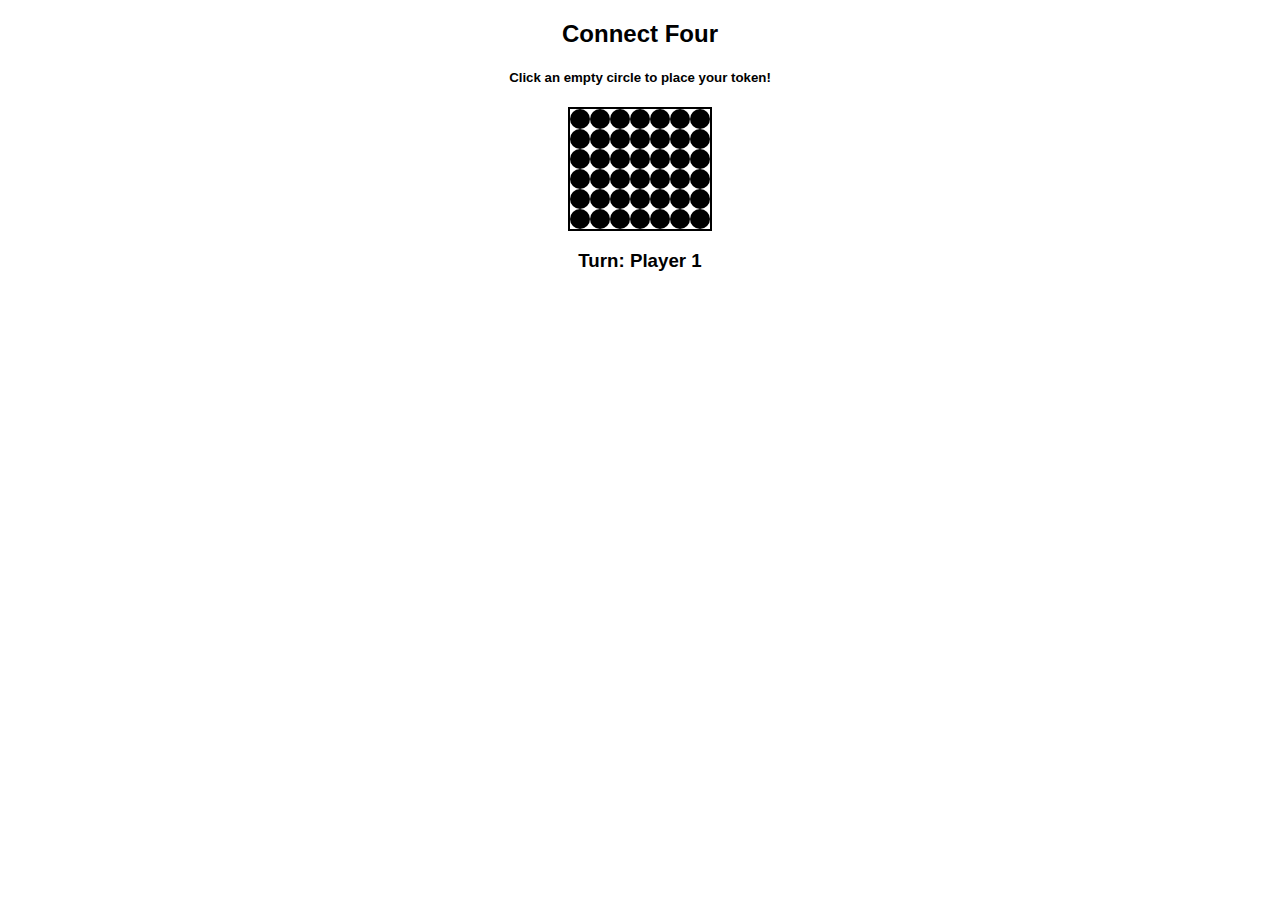
<file: AniaKubow/ConnectFour/index.html>
<!DOCTYPE html>
<html lang="en" dir="ltr">
<head>

    <meta charset="UTF-8">
    <title>Connect Four</title>
    <link rel="stylesheet" href="style.css">

</head>
<body>

    <h2 id="title">Connect Four</h2>
    <h5 id="info">Click an empty circle to place your token!</h5>

    <div class="grid">
        <div class="no-player"></div>
        <div class="no-player"></div>
        <div class="no-player"></div>
        <div class="no-player"></div>
        <div class="no-player"></div>
        <div class="no-player"></div>
        <div class="no-player"></div>
        <div class="no-player"></div>
        <div class="no-player"></div>
        <div class="no-player"></div>
        <div class="no-player"></div>
        <div class="no-player"></div>
        <div class="no-player"></div>
        <div class="no-player"></div>
        <div class="no-player"></div>
        <div class="no-player"></div>
        <div class="no-player"></div>
        <div class="no-player"></div>
        <div class="no-player"></div>
        <div class="no-player"></div>
        <div class="no-player"></div>
        <div class="no-player"></div>
        <div class="no-player"></div>
        <div class="no-player"></div>
        <div class="no-player"></div>
        <div class="no-player"></div>
        <div class="no-player"></div>
        <div class="no-player"></div>
        <div class="no-player"></div>
        <div class="no-player"></div>
        <div class="no-player"></div>
        <div class="no-player"></div>
        <div class="no-player"></div>
        <div class="no-player"></div>
        <div class="no-player"></div>
        <div class="no-player"></div>
        <div class="no-player"></div>
        <div class="no-player"></div>
        <div class="no-player"></div>
        <div class="no-player"></div>
        <div class="no-player"></div>
        <div class="no-player"></div>
        <div class="taken" id="bottom-row"></div>
        <div class="taken" id="bottom-row"></div>
        <div class="taken" id="bottom-row"></div>
        <div class="taken" id="bottom-row"></div>
        <div class="taken" id="bottom-row"></div>
        <div class="taken" id="bottom-row"></div>
        <div class="taken" id="bottom-row"></div>
    </div>

    <h3 id="player-text">Turn: Player <span id="current-player">1</span></h3>
    <h3 id="result"></h3>    
    
    <script src="app.js" charset="utf-8"></script>

</body>
</html>
</file>
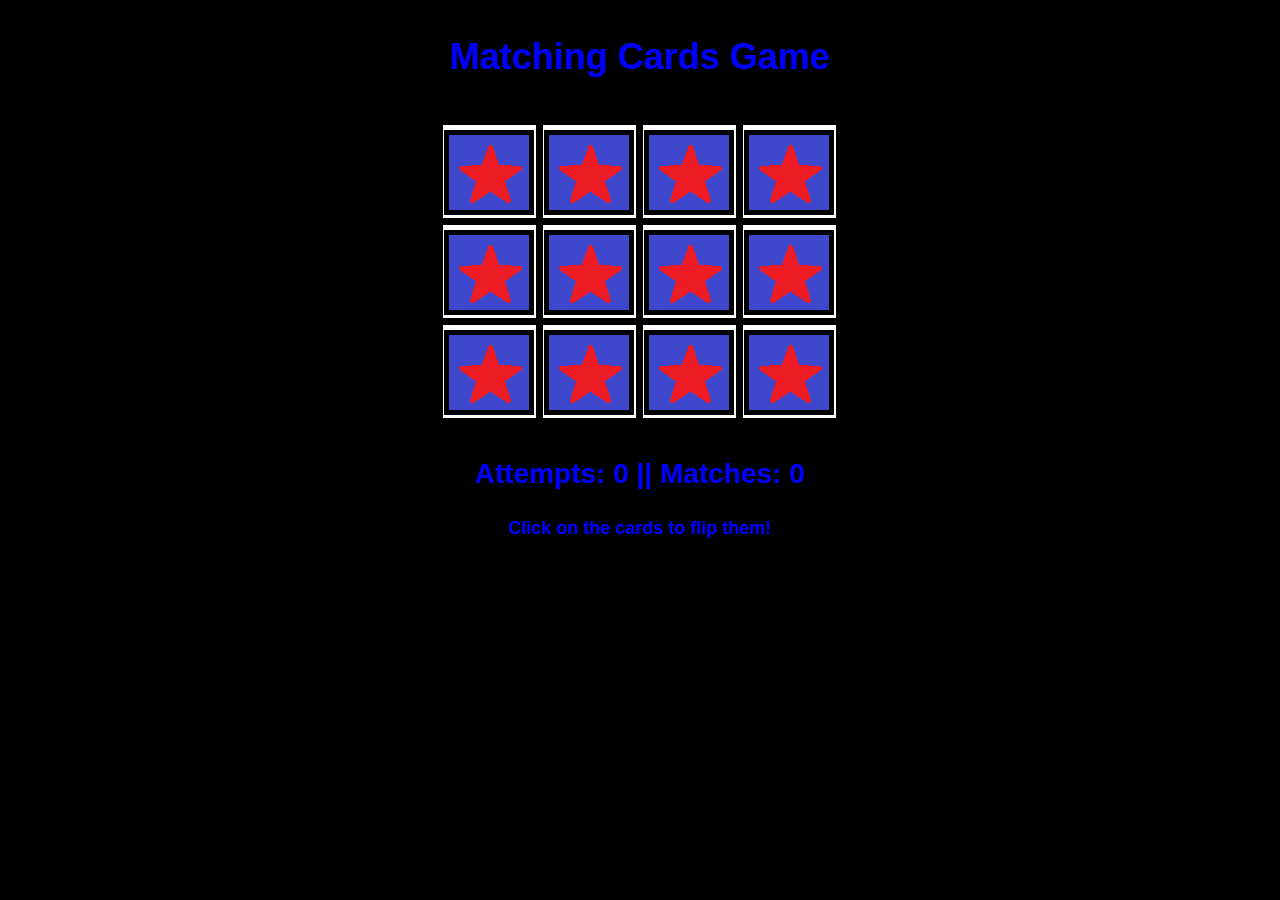
<file: AniaKubow/MemoryGame/index.html>
<!DOCTYPE html>
<html lang="en" dir='ltr'>
<head>
    <meta charset="UTF-8">
    <title>Memory Game</title>
    <link rel="stylesheet" href="style.css"></link>
    <script src="app.js" charset="utf-8"></script>
</head>
<body class="body">

    <h3 class="title">Matching Cards Game</h3>

    <div class="grid"></div>

    <h3 class="score"><span id="result"></span></h3>

    <h4 class="info">Click on the cards to flip them!</h4>
    
</body>
</html>
</file>
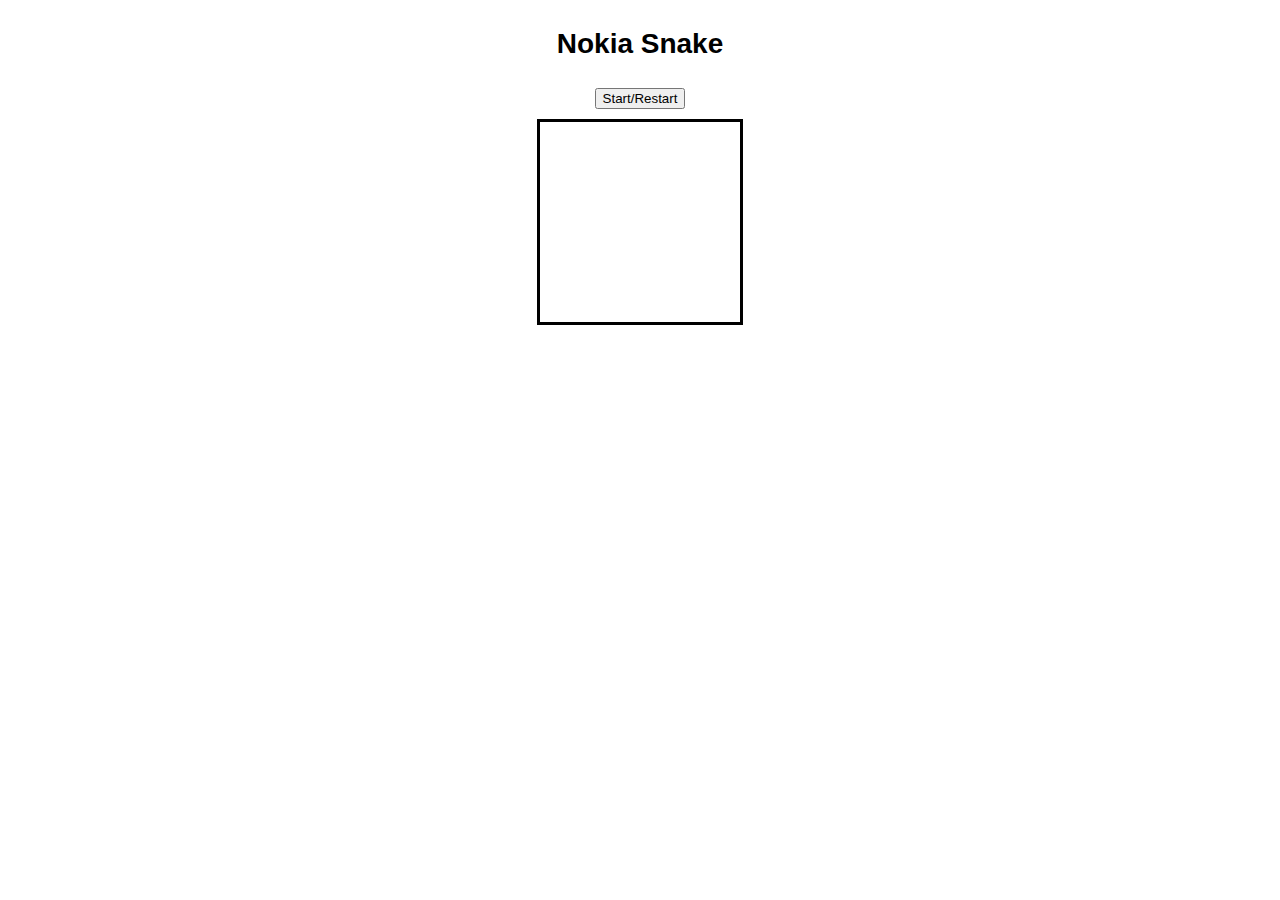
<file: AniaKubow/NokiaSnake/index.html>
<!DOCTYPE html>
<html lang="en" dir="ltr">
<head>

    <meta charset="UTF-8">
    <title>Snake Tutorial</title>
    <link rel="stylesheet" href="style.css">
    <script src="app.js" charset="utf-8"></script>

</head>
<body>

    <h3 class="title">Nokia Snake</h3>

    <div class="button-div">
        <button class="start">Start/Restart</button>
    </div>


    <!--
        100 divs for 10x10 square
    -->
    <div class="grid">
        <div></div>
        <div></div>
        <div></div>
        <div></div>
        <div></div>
        <div></div>
        <div></div>
        <div></div>
        <div></div>
        <div></div>
        <div></div>
        <div></div>
        <div></div>
        <div></div>
        <div></div>
        <div></div>
        <div></div>
        <div></div>
        <div></div>
        <div></div>
        <div></div>
        <div></div>
        <div></div>
        <div></div>
        <div></div>
        <div></div>
        <div></div>
        <div></div>
        <div></div>
        <div></div>
        <div></div>
        <div></div>
        <div></div>
        <div></div>
        <div></div>
        <div></div>
        <div></div>
        <div></div>
        <div></div>
        <div></div>
        <div></div>
        <div></div>
        <div></div>
        <div></div>
        <div></div>
        <div></div>
        <div></div>
        <div></div>
        <div></div>
        <div></div>
        <div></div>
        <div></div>
        <div></div>
        <div></div>
        <div></div>
        <div></div>
        <div></div>
        <div></div>
        <div></div>
        <div></div>
        <div></div>
        <div></div>
        <div></div>
        <div></div>
        <div></div>
        <div></div>
        <div></div>
        <div></div>
        <div></div>
        <div></div>
        <div></div>
        <div></div>
        <div></div>
        <div></div>
        <div></div>
        <div></div>
        <div></div>
        <div></div>
        <div></div>
        <div></div>
        <div></div>
        <div></div>
        <div></div>
        <div></div>
        <div></div>
        <div></div>
        <div></div>
        <div></div>
        <div></div>
        <div></div>
        <div></div>
        <div></div>
        <div></div>
        <div></div>
        <div></div>
        <div></div>
        <div></div>
        <div></div>
        <div></div>
        <div></div>
    </div>


    <div class="score"><span></span></div>
    
</body>
</html>
</file>
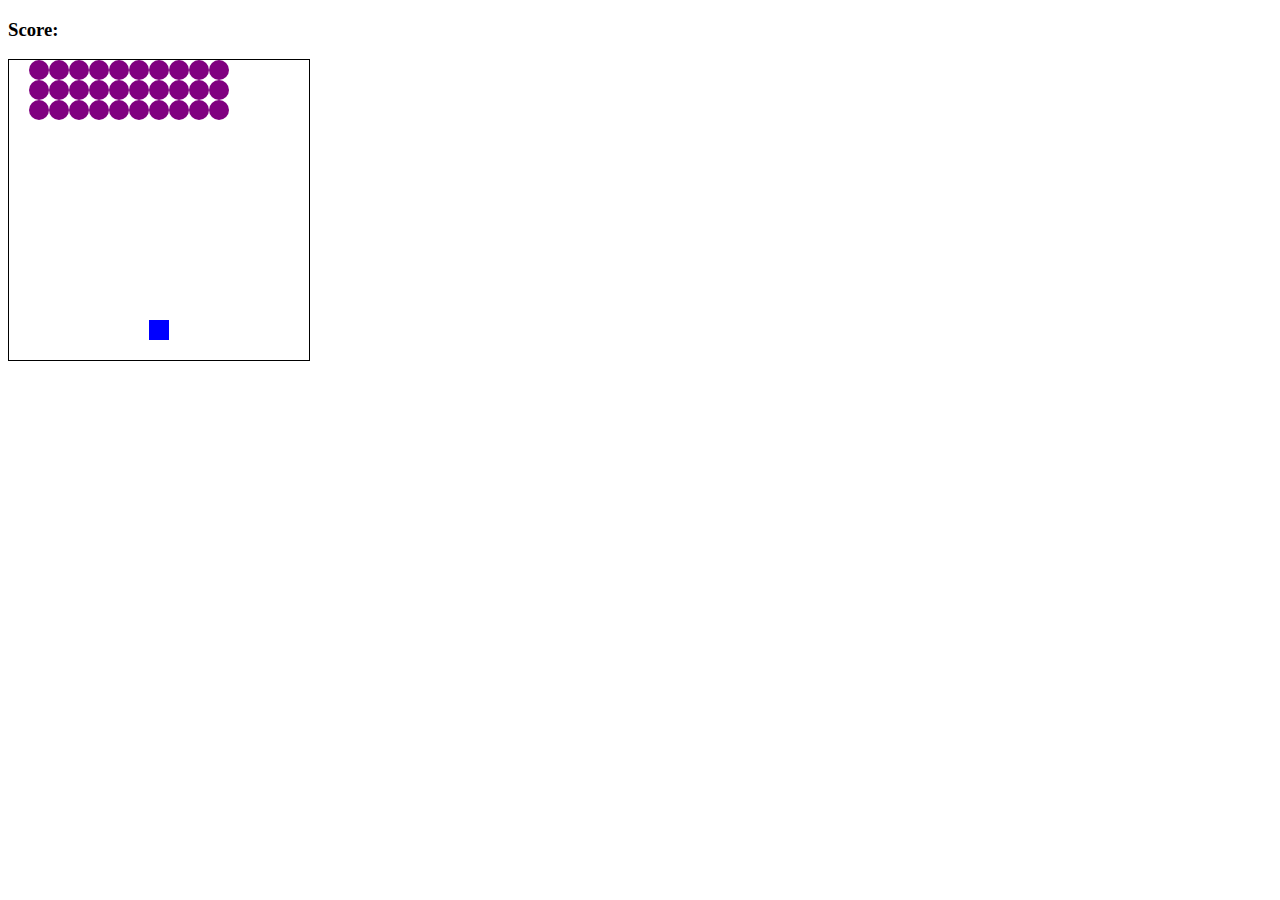
<file: AniaKubow/SpaceInvaders/index.html>
<!DOCTYPE html>
<html lang="en" dir="ltr">
<head>

    <meta charset="UTF-8">
    <title>Space Invaders</title>
    <link rel="stylesheet" href="style.css">
    <script src="app.js" charset="utf-8"></script>

</head>
<body>

    <h3>Score: <span id="result"></span></h3>

    <div class="grid">
        <div></div>
        <div></div>
        <div></div>
        <div></div>
        <div></div>
        <div></div>
        <div></div>
        <div></div>
        <div></div>
        <div></div>
        <div></div>
        <div></div>
        <div></div>
        <div></div>
        <div></div>
        <div></div>
        <div></div>
        <div></div>
        <div></div>
        <div></div>
        <div></div>
        <div></div>
        <div></div>
        <div></div>
        <div></div>
        <div></div>
        <div></div>
        <div></div>
        <div></div>
        <div></div>
        <div></div>
        <div></div>
        <div></div>
        <div></div>
        <div></div>
        <div></div>
        <div></div>
        <div></div>
        <div></div>
        <div></div>
        <div></div>
        <div></div>
        <div></div>
        <div></div>
        <div></div>
        <div></div>
        <div></div>
        <div></div>
        <div></div>
        <div></div>
        <div></div>
        <div></div>
        <div></div>
        <div></div>
        <div></div>
        <div></div>
        <div></div>
        <div></div>
        <div></div>
        <div></div>
        <div></div>
        <div></div>
        <div></div>
        <div></div>
        <div></div>
        <div></div>
        <div></div>
        <div></div>
        <div></div>
        <div></div>
        <div></div>
        <div></div>
        <div></div>
        <div></div>
        <div></div>
        <div></div>
        <div></div>
        <div></div>
        <div></div>
        <div></div>
        <div></div>
        <div></div>
        <div></div>
        <div></div>
        <div></div>
        <div></div>
        <div></div>
        <div></div>
        <div></div>
        <div></div>
        <div></div>
        <div></div>
        <div></div>
        <div></div>
        <div></div>
        <div></div>
        <div></div>
        <div></div>
        <div></div>
        <div></div>
        <div></div>
        <div></div>
        <div></div>
        <div></div>
        <div></div>
        <div></div>
        <div></div>
        <div></div>
        <div></div>
        <div></div>
        <div></div>
        <div></div>
        <div></div>
        <div></div>
        <div></div>
        <div></div>
        <div></div>
        <div></div>
        <div></div>
        <div></div>
        <div></div>
        <div></div>
        <div></div>
        <div></div>
        <div></div>
        <div></div>
        <div></div>
        <div></div>
        <div></div>
        <div></div>
        <div></div>
        <div></div>
        <div></div>
        <div></div>
        <div></div>
        <div></div>
        <div></div>
        <div></div>
        <div></div>
        <div></div>
        <div></div>
        <div></div>
        <div></div>
        <div></div>
        <div></div>
        <div></div>
        <div></div>
        <div></div>
        <div></div>
        <div></div>
        <div></div>
        <div></div>
        <div></div>
        <div></div>
        <div></div>
        <div></div>
        <div></div>
        <div></div>
        <div></div>
        <div></div>
        <div></div>
        <div></div>
        <div></div>
        <div></div>
        <div></div>
        <div></div>
        <div></div>
        <div></div>
        <div></div>
        <div></div>
        <div></div>
        <div></div>
        <div></div>
        <div></div>
        <div></div>
        <div></div>
        <div></div>
        <div></div>
        <div></div>
        <div></div>
        <div></div>
        <div></div>
        <div></div>
        <div></div>
        <div></div>
        <div></div>
        <div></div>
        <div></div>
        <div></div>
        <div></div>
        <div></div>
        <div></div>
        <div></div>
        <div></div>
        <div></div>
        <div></div>
        <div></div>
        <div></div>
        <div></div>
        <div></div>
        <div></div>
        <div></div>
        <div></div>
        <div></div>
        <div></div>
        <div></div>
        <div></div>
        <div></div>
        <div></div>
        <div></div>
        <div></div>
        <div></div>
        <div></div>
        <div></div>
        <div></div>
        <div></div>
        <div></div>
        <div></div>
        <div></div>
        <div></div>
        <div></div>
        <div></div>
        <div></div>
        <div></div>
        <div></div>
    </div>
    
</body>
</html>
</file>
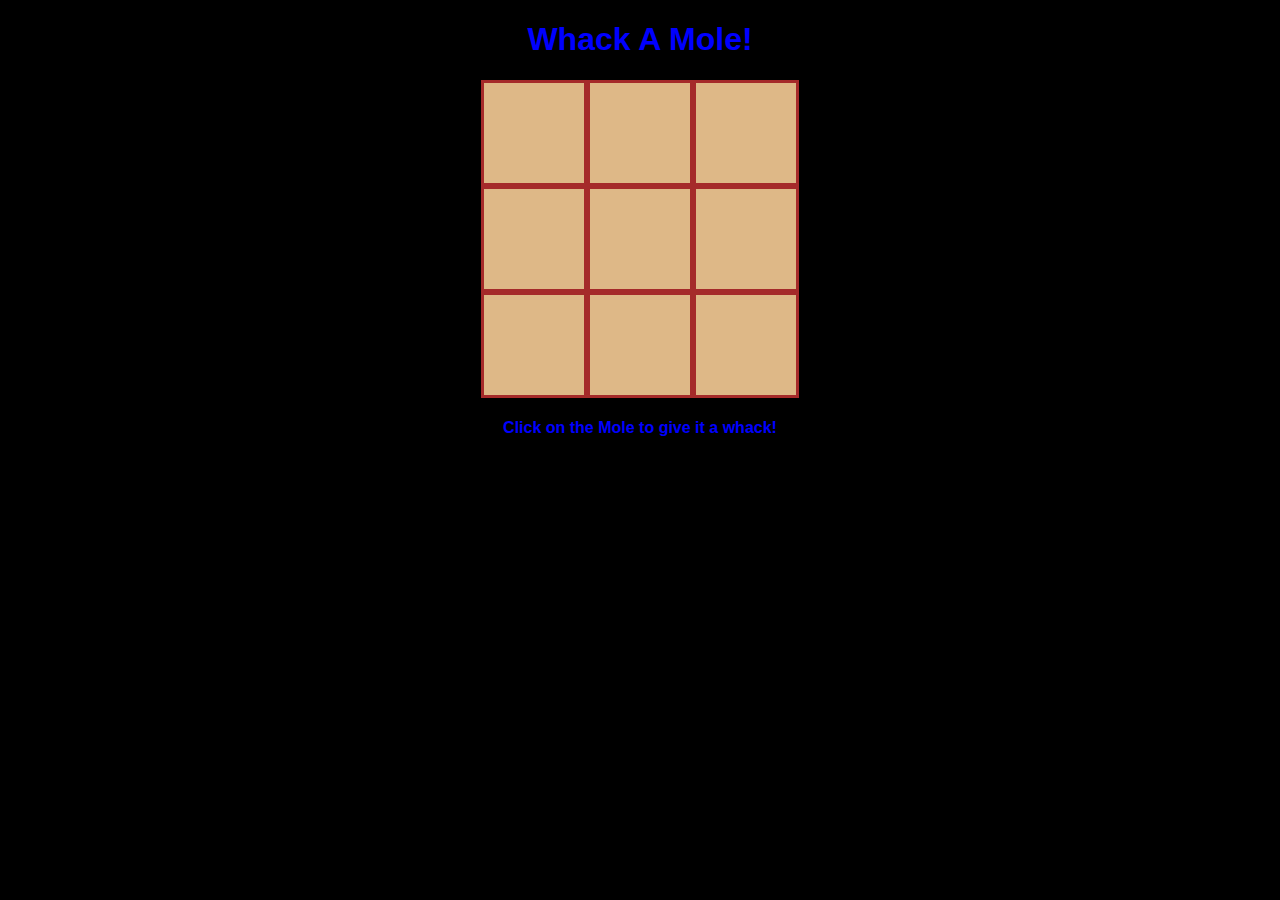
<file: AniaKubow/WhackAMole/index.html>
<!DOCTYPE html>
<html lang="en" dir="ltr">
<head>

    <meta charset="UTF-8">
    <title>Whack A Mole</title>
    <link rel="stylesheet" href="style.css">

</head>
<body class="body">

    <h1 id="title">Whack A Mole!</h1>

    <div class="grid">
        <div class="square" id="1"></div>
        <div class="square" id="2"></div>
        <div class="square" id="3"></div>
        <div class="square" id="4"></div>
        <div class="square" id="5"></div>
        <div class="square" id="6"></div>
        <div class="square" id="7"></div>
        <div class="square" id="8"></div>
        <div class="square" id="9"></div>
    </div>

    <h2 id="hud"></h2>

    <h4 id="info">Click on the Mole to give it a whack!</h4>

    <script src="app.js" charset="utf-8"></script>

</body>
</html>
</file>
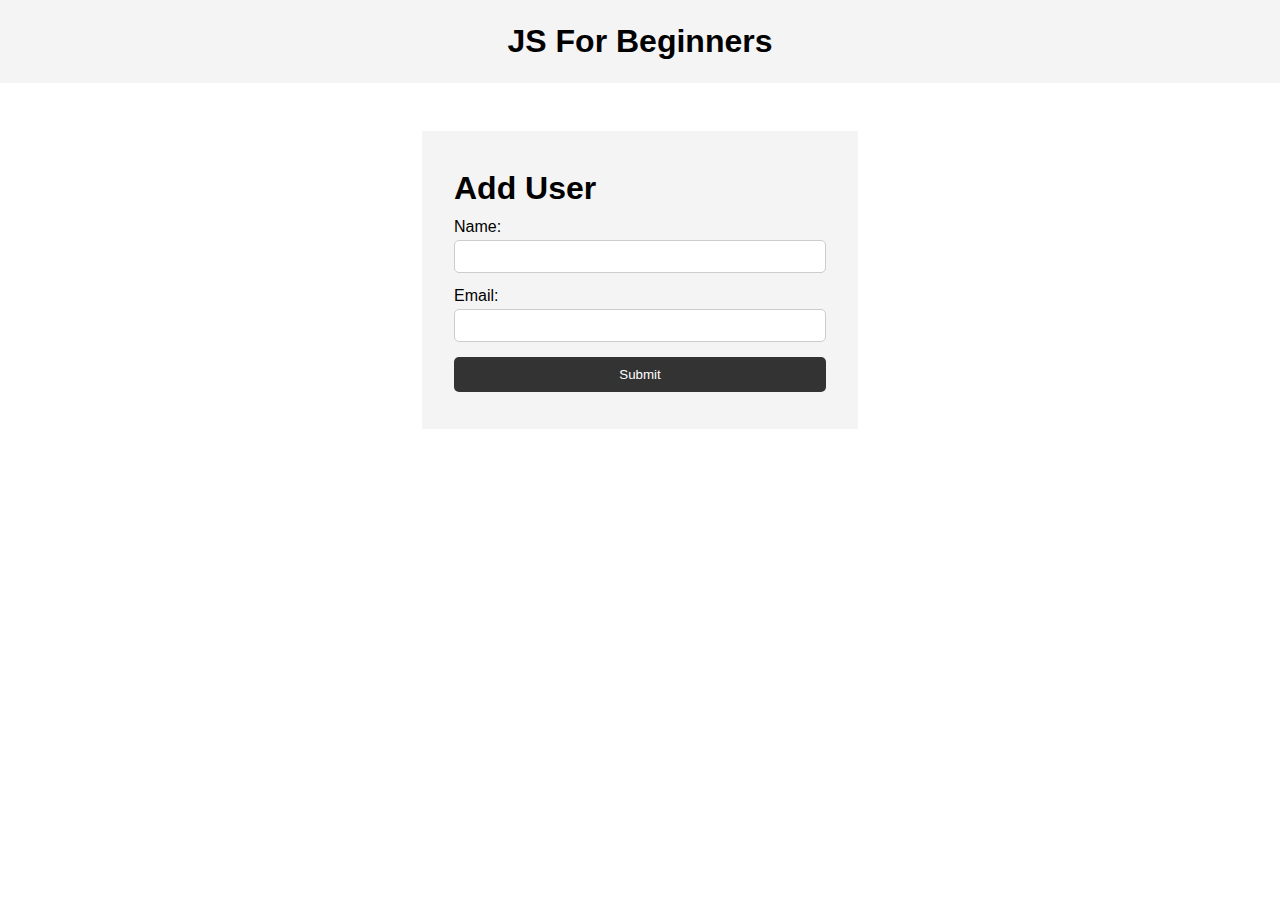
<file: TraversyJS/CrashCourse/index.html>
<!DOCTYPE html>
<html lang="en">
  <head>
    <meta charset="UTF-8" />
    <meta name="viewport" content="width=device-width, initial-scale=1.0" />
    <meta http-equiv="X-UA-Compatible" content="ie=edge" />
    <title>JS For Beginners</title>
    <link rel="stylesheet" href="style.css">
  </head>
  <body>
    <header>
      <h1>JS For Beginners</h1>
    </header>

    <section class="container">
      <form id="my-form">
        <h1>Add User</h1>
        <div class="msg"></div>
        <div>
          <label for="name">Name:</label>
          <input type="text" id="name">
        </div>
        <div>
          <label for="email">Email:</label>
          <input type="text" id="email">
        </div>
        <input class="btn" type="submit" value="Submit">
      </form>

      <ul id="users"></ul>

      <!--
       <ul class="items">
        <li class="item">Item 1</li>
        <li class="item">Item 2</li>
        <li class="item">Item 3</li>
      </ul>
    -->
    </section>
    

    <script src="main.js"></script>
  </body>
</html>
</file>
<file: AniaKubow/ConnectFour/style.css>
/* Configure the game grid */
.grid {
    border: 2px solid;
    display: flex;
    flex-wrap: wrap;
    height: 120px;
    width: 140px;
    margin: auto;
}


/* Configure the game board */
.grid div {
    height: 20px;
    width: 20px;
}


/* No player has black tokens */
.no-player {
    background-color: black;
    border-radius: 10px;
}


/* Player one has red tokens */
.player-one {
    background-color: red;
    border-radius: 10px;
}


/* Player two has blue tokens */
.player-two {
    background-color: blue;
    border-radius: 10px;
}


#player-text {
    text-align: center;
    font-family: Arial, Helvetica, sans-serif;
}

#result {
    text-align: center;
    font-family: Arial, Helvetica, sans-serif;
}

#title {
    text-align: center;
    font-family: Impact, Haettenschweiler, 'Arial Narrow Bold', sans-serif;
}

#info {
    text-align: center;
    font-family: Arial, Helvetica, sans-serif;
}
</file>
<file: AniaKubow/MemoryGame/style.css>
.grid {
    display: flex;
    flex-wrap: wrap;
    height: 300px;
    width: 400px;
    margin: auto;
    border: 3px solid black;
    padding: 5px;
}

.score {
    text-align: center;
    font-size: 28px;
    color: blue;
    font-family: Impact, Haettenschweiler, 'Arial Narrow Bold', sans-serif;
}

.title {
    text-align: center;
    font-size: 36px;
    color: blue;
    font-family: Impact, Haettenschweiler, 'Arial Narrow Bold', sans-serif;
}

.info {
    text-align: center;
    font-size: 18px;
    color: blue;
    font-family: Arial, Helvetica, sans-serif;
}

.body {
    background-color: black;
}
</file>
<file: AniaKubow/NokiaSnake/style.css>
.grid {
    width: 200px;
    height: 200px;
    display: flex;
    flex-wrap: wrap;
    border-style: solid;
    margin: auto;
}


.grid div {
    width: 20px;
    height: 20px;
}


.snake {
    background-color: blue;
}


.apple {
    background-color: purple;
}


.button-div {
    text-align: center;
    padding-bottom: 10px;
}


.title {
    text-align: center;
    font-family: Impact, Haettenschweiler, 'Arial Narrow Bold', sans-serif;
    font-size: 28px;
}


.score {
    text-align: center;
    font-family: Arial, Helvetica, sans-serif;
    font-weight: bold;
    font-size: 18px;
    padding-top: 10px;
}
</file>
<file: AniaKubow/SpaceInvaders/style.css>
.grid {
    display: flex;
    flex-wrap: wrap;
    border: solid 1px;
    width: 300px;
    height : 300px;    
}


.grid div {
    width: 20px;
    height: 20px;
}


.shooter {
    background-color: blue
}


.invader {
    background-color: purple;
    border-radius: 10px;
}


.boom {
    background-color: red;
}


.laser {
    background-color: yellow;
}
</file>
<file: AniaKubow/WhackAMole/style.css>
/* Configure each sqaure in the game grid */
.square {
    width: 100px;
    height: 100px;
    border-style: solid;
    border-color: brown;
    background-color: burlywood;
}

/* Configure the grid to be 3 x 3 squares */
.grid {
    display: flex;
    flex-flow: row wrap;
    justify-content: center;
    align-content: center;
    width: 318px;
    height: 318px;
    margin: auto;
}

/* Configure the mole image */
.mole {
    background-image: url('mole.png');
    background-size: cover;
}

/* Configure the moleCry image */
.moleCry {
    background-image: url('moleCry.png');
    background-size: cover;
}

#title {
    text-align: center;
    color: blue;
    font-family: Impact, Haettenschweiler, 'Arial Narrow Bold', sans-serif;
}

#hud {
    text-align: center;
    color: blue;
    font-family: Arial, Helvetica, sans-serif;
}

.body {
    background-color: black;
}

#info {
    text-align: center;
    color: blue;
    font-family: Arial, Helvetica, sans-serif;
}
</file>
<file: TraversyJS/CrashCourse/style.css>
* {
    margin: 0;
    padding: 0;
    box-sizing: border-box;
  }
  
  body {
    font-family: Arial, Helvetica, sans-serif;
    line-height: 1.6;
  }
  
  ul {
    list-style: none;
  }
  
  ul li {
    padding: 5px;
    background: #f4f4f4;
    margin: 5px 0;
  }
  
  header {
    background: #f4f4f4;
    padding: 1rem;
    text-align: center;
  }
  
  .container {
    margin: auto;
    width: 500px;
    overflow: auto;
    padding: 3rem 2rem;
  }
  
  #my-form {
    padding: 2rem;
    background: #f4f4f4;
  }
  
  #my-form label {
    display: block;
  }
  
  #my-form input[type='text'] {
    width: 100%;
    padding: 8px;
    margin-bottom: 10px;
    border-radius: 5px;
    border: 1px solid #ccc;
  }
  
  .btn {
    display: block;
    width: 100%;
    padding: 10px 15px;
    border: 0;
    background: #333;
    color: #fff;
    border-radius: 5px;
    margin: 5px 0;
  }
  
  .btn:hover {
    background: #444;
  }
  
  .bg-dark {
    background: #333;
    color: #fff;
  }
  
  .error {
    background: orangered;
    color: #fff;
    padding: 5px;
    margin: 5px;
  }
</file>
